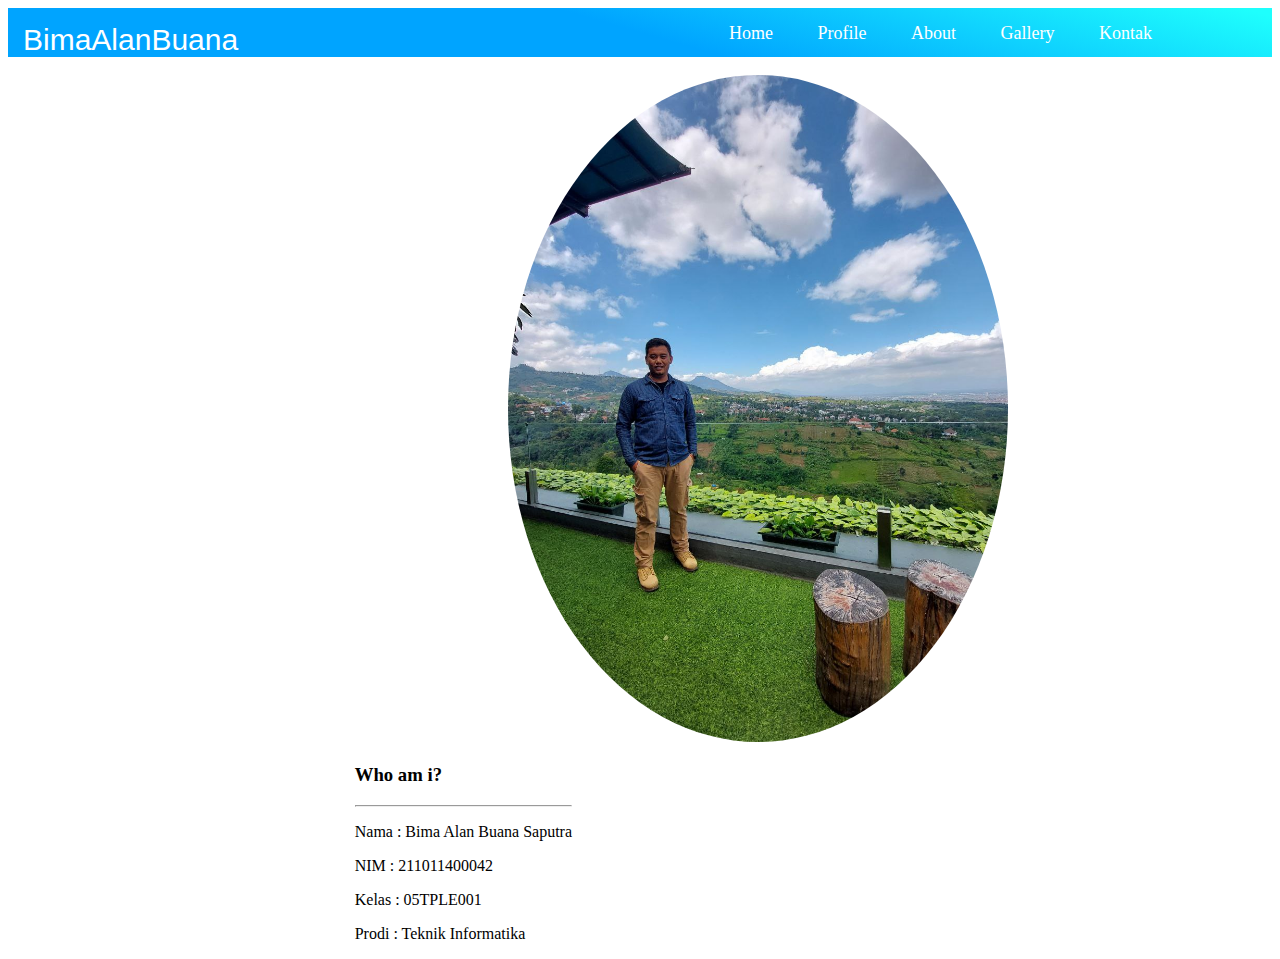
<file: profile.html>
<!DOCTYPE html>
<html lang="en">
<head>
    <meta charset="UTF-8">
    <meta name="viewport" content="width=device-width, initial-scale=1.0">
    <title>Pertemuan 5</title>
</head>
<style>
    .header{
        background: rgb(30,255,253);
        background: linear-gradient(196deg, rgba(30,255,253,1) 2%, rgba(0,164,255,1) 50%);
    }
    .logo{
    font-family: 'Gill Sans', 'Gill Sans MT', Calibri, 'Trebuchet MS', sans-serif;
    font-size: 30px;
    color: white;
    margin-left: 15px;
    padding-top: 15px;
    
}
.menu{
    float: right;
    margin-right: 100px;
    font-size: 18px;
    font-family: 'Lato';
}
.menu a{
    text-decoration: none;
    color: white;
    margin: 20px;
}
.datadiri{
    float: right;
    margin-right: 700px;
}
.foto{
    border-radius: 100%;
    width: 500px;
    margin-left: 500px;
}
</style>
<body>
    <div class="header">
        <div class="logo">BimaAlanBuana
            <div class="menu">
                <a href="index.html">Home</a>
                <a href="profile.html">Profile</a>
                <a href="about.html">About</a>
                <a href="gallery.html">Gallery</a>
                <a href="kontak.html">Kontak</a>
            </div>
        </div>
    </div><br>

    <div class="profile">
        <div>
            <img src="img/photo_2022-08-19_12-42-21.jpg" alt="myFoto"  class="foto">
            <div class="datadiri">
                <h3>Who am i?</h3>
                <div class="garis">
                    <hr class="hr">
                </div>
                
                <p>Nama     : Bima Alan Buana Saputra</p>
                <p>NIM      : 211011400042</p>
                <p>Kelas    : 05TPLE001</p>
                <p>Prodi    : Teknik Informatika</p>
            </div>
        </div>
        
    </div>
</body>
</html>
</file>
